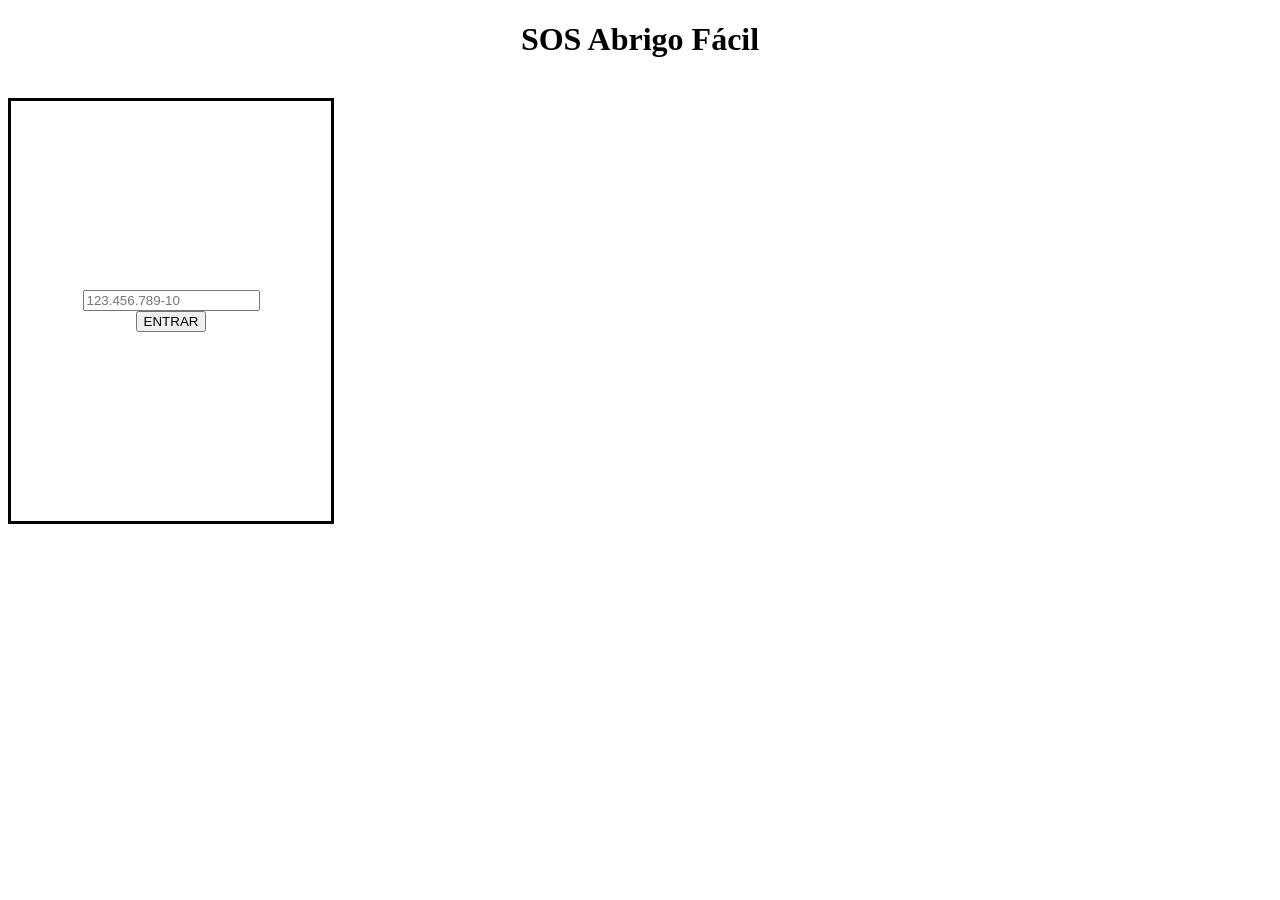
<file: index.html>
<!DOCTYPE html>
<html lang="en">
<head>
    <meta charset="UTF-8">
    <meta name="viewport" content="width=device-width, initial-scale=1.0">
    <link rel="StyleSheet" href="css/style.css">
    <title>Document</title>
</head>
<body>
    <center><h1> SOS Abrigo Fácil</h1></center>
    <br>
    
    <div class="Caixa-login">
    <input type="Text" name="nome" id="nome" placeholder="123.456.789-10">
    <br>
    <input type="submit" value="ENTRAR">
    </div>
    
</body>

</html>
</file>
<file: css/style.css>
.Caixa-login {
    border: solid;
    align-content: center;
    text-align: center;
    padding: 10px;
    justify-content: space-between;
    margin-bottom: 200px;
    
    width: 300px;
    height: 400px;
}
</file>
